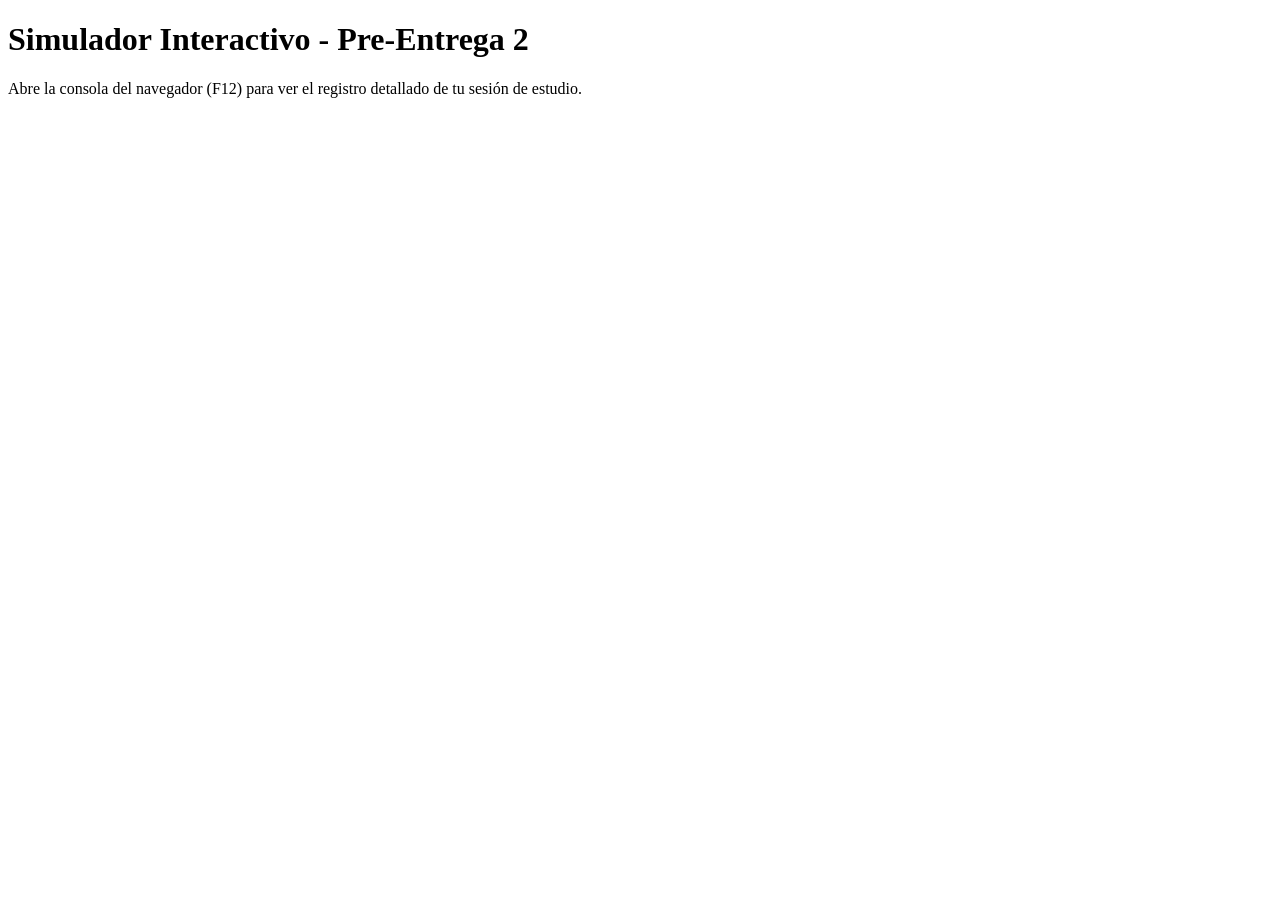
<file: index.html>
<!DOCTYPE html>
<html lang="es">
<head>
    <meta charset="UTF-8">
    <meta name="viewport" content="width=device-width, initial-scale=1.0">
    <title>Pre-Entrega 2 - Simulador Interactivo</title>
    <script src="./main.js" defer></script>
</head>
<body>
    <main>
        <h1>Simulador Interactivo - Pre-Entrega 2</h1>
        <p>Abre la consola del navegador (F12) para ver el registro detallado de tu sesión de estudio.</p>
    </main>
</body>
</html>
</file>
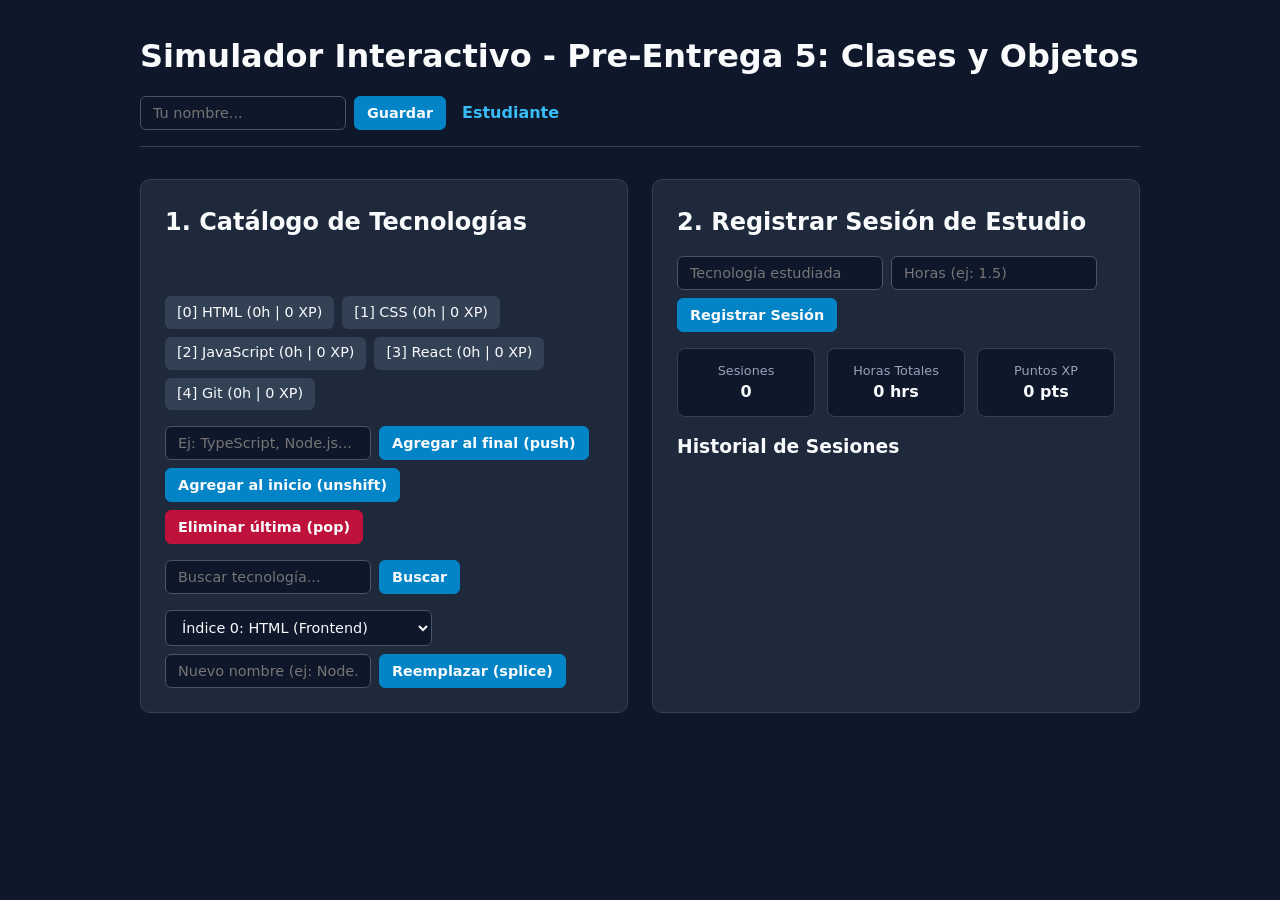
<file: mi-simulador/index.html>
<!DOCTYPE html>
<html lang="es">
<head>
    <meta charset="UTF-8">
    <meta name="viewport" content="width=device-width, initial-scale=1.0">
    <title>Pre-Entrega 5 - Simulador con Clases y Objetos</title>
    <link rel="stylesheet" href="./styles/styles.css">
    <script src="./script/main.js" defer></script>
</head>
<body>
    <header class="header">
        <h1>Simulador Interactivo - Pre-Entrega 5: Clases y Objetos</h1>
        <div class="perfil-usuario">
            <input type="text" id="input-nombre" placeholder="Tu nombre...">
            <button id="btn-guardar-nombre" type="button">Guardar</button>
            <span id="saludo-usuario">Estudiante</span>
        </div>
    </header>

    <main class="contenedor">
        <!-- SECCIÓN 1: GESTIÓN DE TECNOLOGÍAS (OBJETOS) -->
        <section class="card">
            <h2>1. Catálogo de Tecnologías</h2>
            <div id="mensaje-feedback" class="feedback" aria-live="polite"></div>

            <ul id="lista-tecnologias" class="lista-tags"></ul>

            <div class="grupo-controles">
                <input type="text" id="input-tech" placeholder="Ej: TypeScript, Node.js...">
                <button id="btn-agregar-final" type="button">Agregar al final (push)</button>
                <button id="btn-agregar-inicio" type="button">Agregar al inicio (unshift)</button>
                <button id="btn-eliminar-ultima" type="button" class="btn-secundario">Eliminar última (pop)</button>
            </div>

            <div class="grupo-controles">
                <input type="text" id="input-buscar" placeholder="Buscar tecnología...">
                <button id="btn-buscar" type="button">Buscar</button>
            </div>

            <div class="grupo-controles">
                <select id="select-indice"></select>
                <input type="text" id="input-reemplazo" placeholder="Nuevo nombre (ej: Node.js)">
                <button id="btn-actualizar" type="button">Reemplazar (splice)</button>
            </div>
        </section>

        <!-- SECCIÓN 2: REGISTRO DE SESIONES -->
        <section class="card">
            <h2>2. Registrar Sesión de Estudio</h2>
            <form id="form-sesion" class="form-sesion">
                <input type="text" id="input-sesion-tech" placeholder="Tecnología estudiada" required>
                <input type="number" id="input-sesion-horas" placeholder="Horas (ej: 1.5)" step="0.5" min="0.5" required>
                <button type="submit">Registrar Sesión</button>
            </form>

            <div class="resumen-grid">
                <div class="stat-box">
                    <span class="stat-label">Sesiones</span>
                    <strong id="stat-sesiones">0</strong>
                </div>
                <div class="stat-box">
                    <span class="stat-label">Horas Totales</span>
                    <strong id="stat-horas">0 hrs</strong>
                </div>
                <div class="stat-box">
                    <span class="stat-label">Puntos XP</span>
                    <strong id="stat-xp">0 pts</strong>
                </div>
            </div>

            <h3>Historial de Sesiones</h3>
            <ul id="lista-historial" class="lista-historial"></ul>
        </section>
    </main>
</body>
</html>
</file>
<file: mi-simulador/styles/styles.css>
* {
    box-sizing: border-box;
    margin: 0;
    padding: 0;
    font-family: system-ui, -apple-system, sans-serif;
}

body {
    background-color: #0f172a;
    color: #f8fafc;
    padding: 2rem;
    line-height: 1.5;
}

.header {
    max-width: 1000px;
    margin: 0 auto 2rem;
    display: flex;
    justify-content: space-between;
    align-items: center;
    flex-wrap: wrap;
    gap: 1rem;
    border-bottom: 1px solid #334155;
    padding-bottom: 1rem;
}

.perfil-usuario {
    display: flex;
    align-items: center;
    gap: 0.5rem;
}

#saludo-usuario {
    font-weight: 600;
    color: #38bdf8;
    margin-left: 0.5rem;
}

.contenedor {
    max-width: 1000px;
    margin: 0 auto;
    display: grid;
    grid-template-columns: repeat(auto-fit, minmax(420px, 1fr));
    gap: 1.5rem;
}

.card {
    background-color: #1e293b;
    padding: 1.5rem;
    border-radius: 10px;
    border: 1px solid #334155;
    display: flex;
    flex-direction: column;
    gap: 1rem;
}

.feedback {
    min-height: 1.5rem;
    font-size: 0.9rem;
    color: #38bdf8;
    font-weight: 500;
}

.lista-tags {
    list-style: none;
    display: flex;
    flex-wrap: wrap;
    gap: 0.5rem;
}

.lista-tags li {
    background-color: #334155;
    padding: 0.35rem 0.75rem;
    border-radius: 6px;
    font-size: 0.9rem;
}

.grupo-controles,
.form-sesion {
    display: flex;
    flex-wrap: wrap;
    gap: 0.5rem;
}

input,
select,
button {
    padding: 0.5rem 0.75rem;
    border-radius: 6px;
    border: 1px solid #475569;
    background-color: #0f172a;
    color: #f8fafc;
    font-size: 0.9rem;
}

button {
    background-color: #0284c7;
    border-color: #0284c7;
    font-weight: 600;
    cursor: pointer;
}

button:hover {
    background-color: #0369a1;
}

.btn-secundario {
    background-color: #be123c;
    border-color: #be123c;
}

.btn-secundario:hover {
    background-color: #9f1239;
}

.resumen-grid {
    display: grid;
    grid-template-columns: repeat(3, 1fr);
    gap: 0.75rem;
}

.stat-box {
    background-color: #0f172a;
    padding: 0.75rem;
    border-radius: 8px;
    text-align: center;
    border: 1px solid #334155;
}

.stat-label {
    display: block;
    font-size: 0.8rem;
    color: #94a3b8;
}

.lista-historial {
    list-style: none;
    display: flex;
    flex-direction: column;
    gap: 0.4rem;
    max-height: 200px;
    overflow-y: auto;
}

.lista-historial li {
    background-color: #0f172a;
    padding: 0.5rem 0.75rem;
    border-radius: 6px;
    font-size: 0.88rem;
    border-left: 3px solid #38bdf8;
}
</file>
